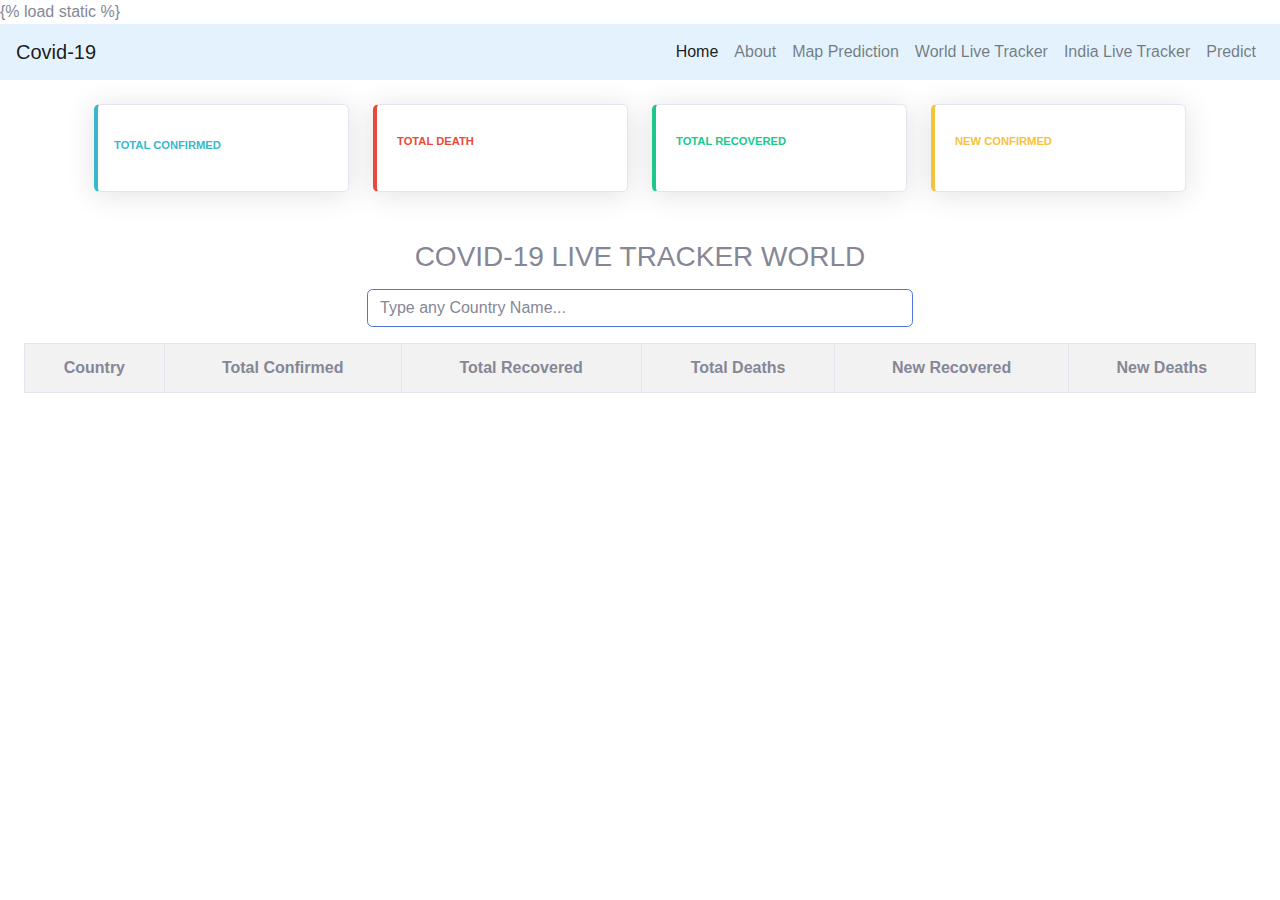
<file: templates/world.html>
<!DOCTYPE html>
<html lang="en">
  <head>
    <meta charset="UTF-8" />
    <meta http-equiv="X-UA-Compatible" content="IE=edge" />
    <link
      rel="stylesheet"
      href="https://maxcdn.bootstrapcdn.com/bootstrap/4.0.0/css/bootstrap.min.css"
      integrity="sha384-Gn5384xqQ1aoWXA+058RXPxPg6fy4IWvTNh0E263XmFcJlSAwiGgFAW/dAiS6JXm"
      crossorigin="anonymous"
    />
<script script src="/static/js/index.js"></script>
    <meta name="viewport" content="width=device-width, initial-scale=1.0" />
    

    <title>Covid tracker</title>
    {% load static %}
    <link rel="stylesheet" href="/static/css/world.css" />
    <script src="/static/js/world.js"></script>
  </head>
  <body onload="fetch()">
    <nav
      style="background-color: #e3f2fd"
      class="navbar navbar-expand-lg navbar-light"
    >
      <a class="navbar-brand" href="/">Covid-19</a>
      <button
        class="navbar-toggler"
        type="button"
        data-toggle="collapse"
        data-target="#navbarNavDropdown"
        aria-controls="navbarNavDropdown"
        aria-expanded="false"
        aria-label="Toggle navigation"
      >
        <span class="navbar-toggler-icon"></span>
      </button>
      <div class="collapse navbar-collapse" id="navbarNavDropdown">
        <ul class="navbar-nav ml-auto">
          <li class="nav-item active">
            <a class="nav-link" href="/"
              >Home <span class="sr-only">(current)</span></a
            >
          </li>
          <li class="nav-item">
            <a class="nav-link" href="/about">About</a>
          </li>
          <li class="nav-item">
            <a class="nav-link" href="/d3js">Map Prediction</a>
          </li>
          <li class="nav-item">
            <a class="nav-link" href="/world">World Live Tracker</a>
          </li>
          <li class="nav-item">
            <a class="nav-link" href="/greetings">India Live Tracker</a>
          </li>
          <li class="nav-item">
            <a class="nav-link" href="/predict">Predict</a>
          </li>
          
        </ul>
      </div>
    </nav>
    
  <div class="container my-4" >
    <div class="row">
      <div class="col-xl-3 col-md-3 mb-4">
        <div class="card border-left-info shadow h-100 py-2">
          <div class="row no-gutters align-items-center">
            <div class="col mr-2 my-4 mx-3">
              <div class="text-xs font-weight-bold text-info text-uppercase mb-1 ">Total Confirmed</div>
                <div class="row no-gutters align-items-center">
                  <div class="col-auto">
                    <div class="h5 mb-0 mr-3 font-weight-bold text-gray-800" id="box"></div>
                  </div>
                </div>
              </div>
              <div class="col-auto">
                <i class="fa fa-users fa-2x text-info"></i>
              </div>
            </div>
          </div>
        </div>
        <div class="col-xl-3 col-md-3 mb-4">
          <div class="card border-left-danger shadow h-100 py-2">
            <div class="card-body">
              <div class="row no-gutters align-items-center">
                <div class="col mr-2">
                  <div class="text-xs font-weight-bold text-danger text-uppercase mb-1">Total Death</div>
                    <div class="row no-gutters align-items-center">
                      <div class="col-auto">
                        <div class="h5 mb-0 mr-3 font-weight-bold text-gray-800" id='td'></div>
                      </div>
                    </div>
                  </div>
                  <div class="col-auto">
                    <i class="fa fa-bed fa-2x text-danger"></i>
                  </div>
                </div>
              </div>
            </div>
          </div>
      <div class="col-xl-3 col-md-3 mb-4">
        <div class="card border-left-success shadow h-100 py-2">
          <div class="card-body">
            <div class="row no-gutters align-items-center">
              <div class="col mr-2">
                <div class="text-xs font-weight-bold text-success text-uppercase mb-1">Total Recovered</div>
                <div class="row no-gutters align-items-center">
                  <div class="col-auto">
                    <div class="h5 mb-0 mr-3 font-weight-bold text-gray-800" id="tr"></div>
                  </div>
                </div>
              </div>
              <div class="col-auto">
                <i class="fa fa-child fa-2x text-success"></i>
              </div>
            </div>
          </div>
        </div>
      </div>
      <div class="col-xl-3 col-md-3 mb-4">
        <div class="card border-left-warning shadow h-100 py-2">
          <div class="card-body">
            <div class="row no-gutters align-items-center">
              <div class="col mr-2">
                <div class="text-xs font-weight-bold text-warning text-uppercase mb-1">New Confirmed</div>
                  <div class="row no-gutters align-items-center">
                    <div class="col-auto">
                      <div class="h5 mb-0 mr-3 font-weight-bold text-gray-800"id="nc"></div>
                    </div>                                       
                  </div>
              </div>
                      <div class="col-auto">
                      <i class="fa fa-bell fa-2x text-warning"></i>
                      </div>
            </div>
          </div>
        </div>
      </div>             
  </div>
  </div>


    <div class="container-fluid table-responsive my-4">
      <h3 class="text-center text-uppercase"> Covid-19 Live Tracker World</h3>
      <div class="container text-center">
        <!-- <h3 class="text-center text-uppercase">Covid-19 Live Tracker India Statewise</h3> -->
<input 
      style="width: 50%;"
      class="form-control mx-auto border border-primary my-3"
      id="myInput"
      onkeyup="myFunction()"
      type="search"
      name="search_text"
      placeholder="Type any Country Name..."
      aria-label="Search"
    />
      </div>
      <table class="table table-bordered table-striped text-center" id="tbval">
        <tr>
          <th>Country</th>
          <th>Total Confirmed</th>
          <th>Total Recovered</th>
          <th>Total Deaths</th>
          <th>New Recovered</th>
          <th>New Deaths</th>
        </tr>
      </table>
    </div>

   

    <script
      src="https://code.jquery.com/jquery-3.2.1.slim.min.js"
      integrity="sha384-KJ3o2DKtIkvYIK3UENzmM7KCkRr/rE9/Qpg6aAZGJwFDMVNA/GpGFF93hXpG5KkN"
      crossorigin="anonymous"
    ></script>
    <script
      src="https://cdnjs.cloudflare.com/ajax/libs/popper.js/1.12.9/umd/popper.min.js"
      integrity="sha384-ApNbgh9B+Y1QKtv3Rn7W3mgPxhU9K/ScQsAP7hUibX39j7fakFPskvXusvfa0b4Q"
      crossorigin="anonymous"
    ></script>
    <script
      src="https://maxcdn.bootstrapcdn.com/bootstrap/4.0.0/js/bootstrap.min.js"
      integrity="sha384-JZR6Spejh4U02d8jOt6vLEHfe/JQGiRRSQQxSfFWpi1MquVdAyjUar5+76PVCmYl"
      crossorigin="anonymous"
    ></script>
    <script src="https://ajax.googleapis.com/ajax/libs/jquery/3.5.1/jquery.min.js"></script>
<script>
    function fetch(){
      $.get("https://api.covid19api.com/summary",
      function(data){
        console.log(data['Countries'].length);
        var tbval = document.getElementById('tbval');
        var box = document.getElementById('box').innerHTML =data['Global']['TotalConfirmed'];
        var td = document.getElementById('td').innerHTML =data['Global']['TotalDeaths'];
        var tr = document.getElementById('tr').innerHTML =data['Global']['TotalRecovered'];
        var nc = document.getElementById('nc').innerHTML =data['Global']['NewConfirmed'];
        
        console.log(data['Global']['TotalConfirmed']);
        for(var i=1; i<(data['Countries'].length);i++){
            var x =tbval.insertRow();
            x.insertCell(0);
            tbval.rows[i].cells[0].innerHTML = data['Countries'][i-1]['Country'];
            tbval.rows[i].cells[0].style.background = '#7a4a91';
            tbval.rows[i].cells[0].style.color = '#fff';

            x.insertCell(1);
            tbval.rows[i].cells[1].innerHTML = data['Countries'][i-1]['TotalConfirmed'];
            tbval.rows[i].cells[1].style.background = '#7a4a91';
            tbval.rows[i].cells[1].style.color = '#fff';

            x.insertCell(2);
            tbval.rows[i].cells[2].innerHTML = data['Countries'][i-1]['TotalRecovered'];
            tbval.rows[i].cells[2].style.background = '#7a4a91';
            tbval.rows[i].cells[2].style.color = '#fff';

            x.insertCell(3);
            tbval.rows[i].cells[3].innerHTML = data['Countries'][i-1]['TotalDeaths'];
            tbval.rows[i].cells[3].style.background = '#7a4a91';
            tbval.rows[i].cells[3].style.color = '#fff';

            x.insertCell(4);
            tbval.rows[i].cells[4].innerHTML = data['Countries'][i-1]['NewRecovered'];
            tbval.rows[i].cells[4].style.background = '#7a4a91';
            tbval.rows[i].cells[4].style.color = '#fff';

            x.insertCell(5);
            tbval.rows[i].cells[5].innerHTML = data['Countries'][i-1]['NewDeaths'];
            tbval.rows[i].cells[5].style.background = '#7a4a91';
            tbval.rows[i].cells[5].style.color = '#fff';

        }
      }
      );
    }
</script>
<script>
      function myFunction() {
        // Declare variables
        var input, filter, table, tr, td, i, txtValue;
        input = document.getElementById("myInput");
        filter = input.value.toUpperCase();
        table = document.getElementById("tbval");
        tr = table.getElementsByTagName("tr");

        // Loop through all table rows, and hide those who don't match the search query
        for (i = 0; i < tr.length; i++) {
          td = tr[i].getElementsByTagName("td")[0];
          if (td) {
            txtValue = td.textContent || td.innerText;
            if (txtValue.toUpperCase().indexOf(filter) > -1) {
              tr[i].style.display = "";
            } else {
              tr[i].style.display = "none";
            }
          }
        }
      }
    </script>
    
  </body>
</html>
</file>
